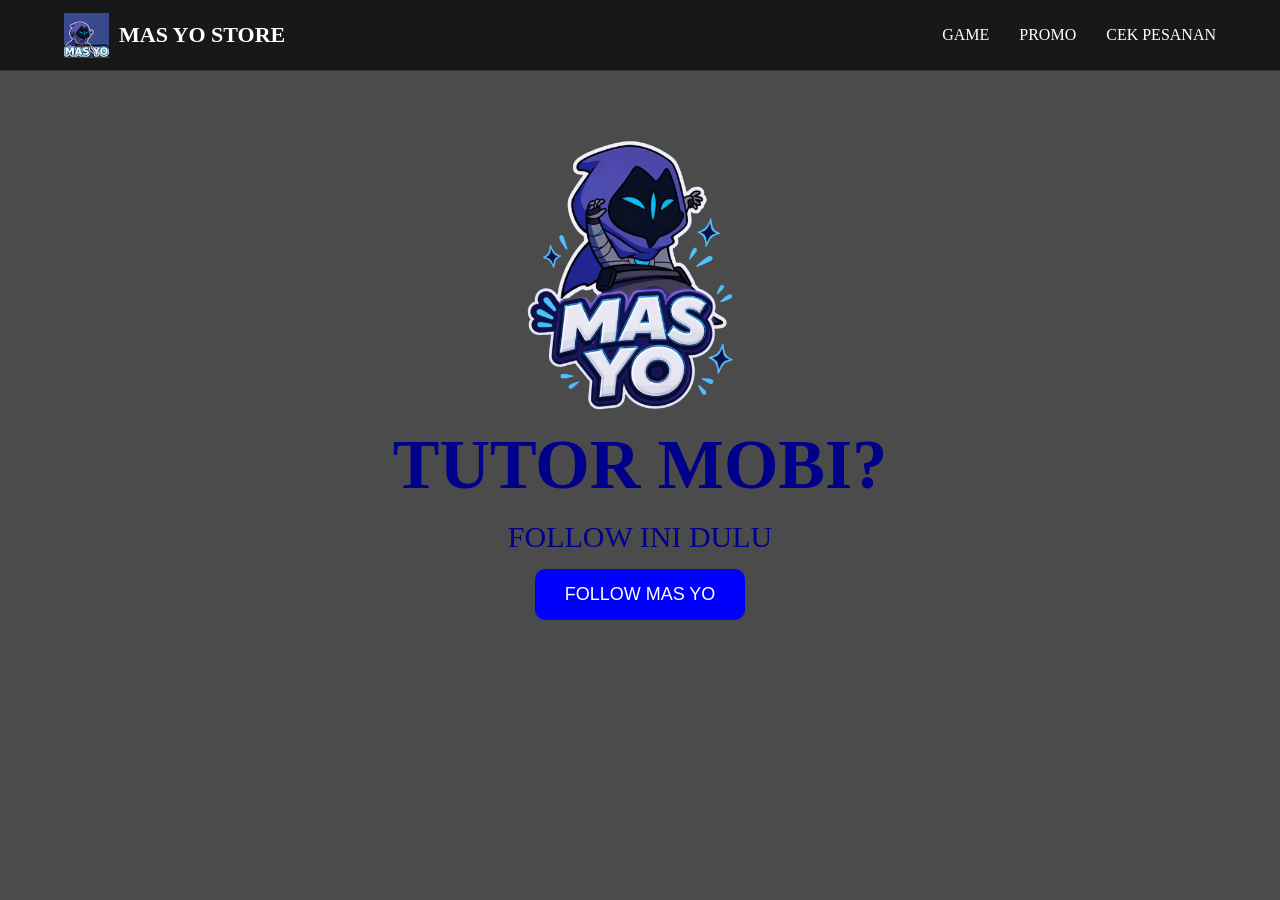
<file: index.html>
<!DOCTYPE html>
<html>
<head>
    <title>MAS YO STORE</title>
    <meta name="viewport" content="width=device-width, initial-scale=1.0">
    <link rel="stylesheet" href="style.css">
</head>

<body>
    <header class="navbar">
        <div class="navbar-container">
            <a href="#" class="logo">
                <img src="mas yo store.gif" alt="masyo store">
                <span>MAS YO STORE</span>
                </a>

                <button class="menu-button" id="menuButton">
                    <span></span>
                    <span></span>
                    <span></span>
                </button>

                <nav class="menu" id="menu">
                    <a href="game.html">GAME</a>
                    <a href="#">PROMO</a>
                    <a href="#">CEK PESANAN</a>
                </nav>
            </div>
    </header>

    <main>
            <img src="masyo.png" alt="masyo">
        <h1>TUTOR MOBI?</h1>
        <p>FOLLOW INI DULU</p>
        <a href="https://www.tiktok.com/@ryoajadlu?is_from_webapp=1&sender_device=pc">
        <button>FOLLOW MAS YO</button>
    </main>

<script src="script.js"></script>

</body>
</html>
</file>
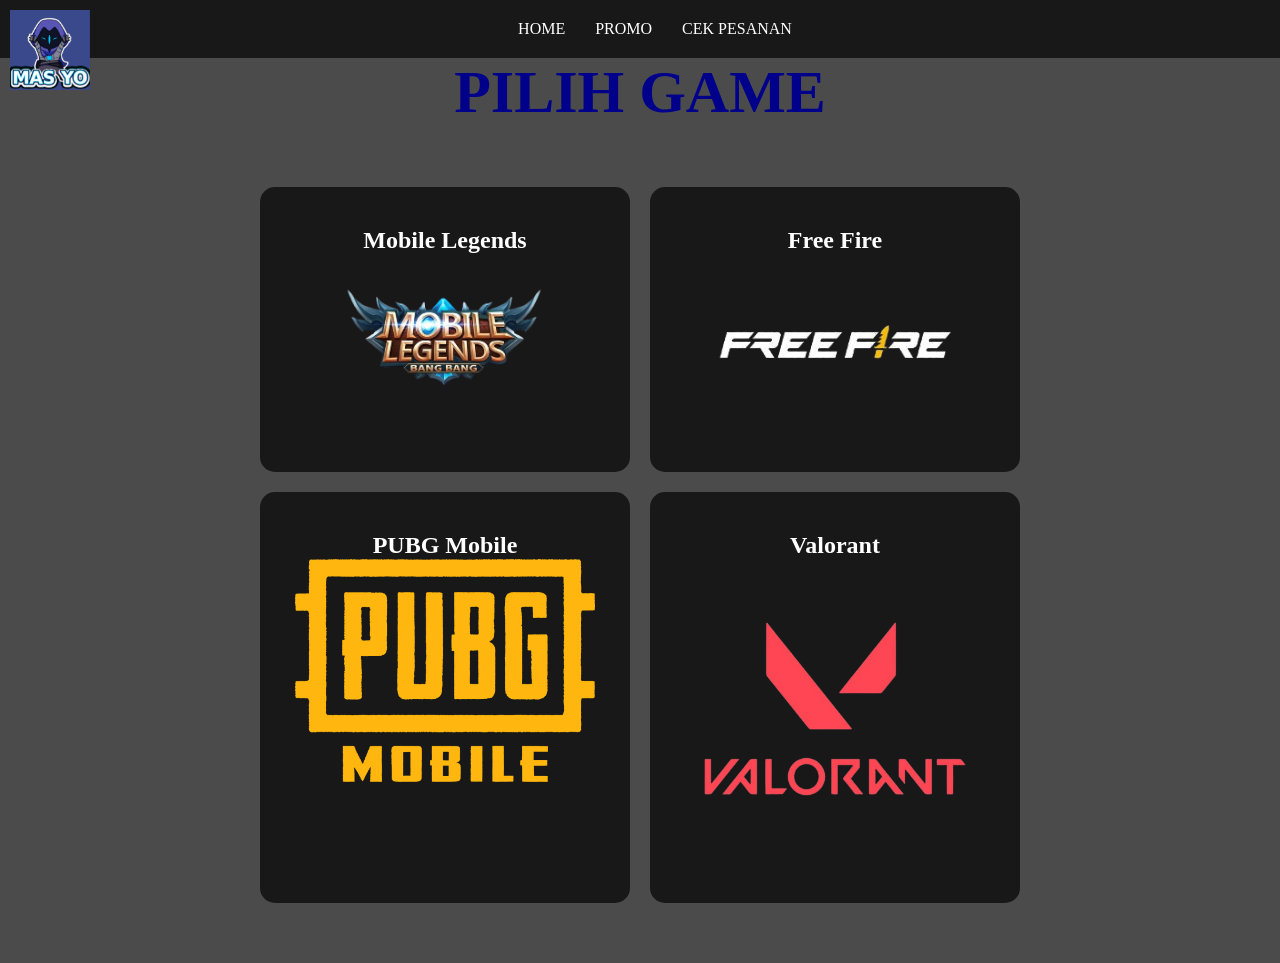
<file: game.html>
<!DOCTYPE html>
<html>
<head>
    <title>Pilih Game - MAS YO STORE</title>
    <meta name="viewport" content="width=device-width, initial-scale=1.0">
    <link rel="stylesheet" href="style.css">
</head>

<body>

    <!-- NAVBAR PEMILIHAN GAME -->
    <nav class="game-navbar">
        <a href="#" class="logo"></a>
        <img src="mas yo store.gif" class="gift-kiri-atas" alt="masyo store">
        <a href="index.html">HOME</a>
        <a href="#">PROMO</a>
        <a href="#">CEK PESANAN</a>
    </nav>

    <h1> PILIH GAME</h1>

    <div class="game-list">

        <div class="game-card">
            <h2>Mobile Legends</h2> 
            <img src="logo ml.png" alt="logo ml">
        </div>

        <div class="game-card">
            <h2>Free Fire</h2>
            <img src="logo ff.png" alt="logo ff">
        </div>

        <div class="game-card">
            <h2>PUBG Mobile</h2>
            <img src="logo pubg.png" alt="logo pubg">
        </div>

        <div class="game-card">
            <h2>Valorant</h2>
            <img src="logo valorant.png" alt="logo valorant">
        </div>

    </div>

</body>
</html>
</file>
<file: style.css>
* {
    box-sizing: border-box;
    margin: 0;
    padding: 0;
}

body {
    background-color: rgb(76, 75, 75);
    color: darkblue;
    margin: 0;
    text-align: center;
}

h1 {
    font-size: clamp(30px, 8vw, 60px);
    margin-bottom: 10px;
}

p {
    font-size: clamp(16px, 5vw, 35px);
}

button {
    background-color: blue;
    font-size: 18px;
    color: white;
    padding: 15px 30px;
    border: none;
    border-radius: 10px;
    cursor: pointer;
}

img {
    width: 300px;
    max-width: 100%;
    height: auto;
}

/* NAVBAR */

.navbar {
    width: 100%;
    background-color: #181818;
    border-bottom: 1px solid #333;
}

.navbar-container {
    width: 90%;
    max-width: 1200px;
    min-height: 70px;
    margin: auto;

    display: flex;
    align-items: center;
    justify-content: space-between;
}

.logo {
    display: flex;
    align-items: center;
    gap: 10px;

    color: white;
    text-decoration: none;

    font-size: 22px;
    font-weight: bold;
}

.logo img {
    width: 45px;
    height: 45px;
    object-fit: contain;
}

/* MENU PC */

.menu {
    display: flex;
    align-items: center;
    gap: 30px;
}

.menu a {
    color: white;
    text-decoration: none;
    font-size: 16px;
}

/* HAMBURGER */

.menu-button {
    display: none;

    width: 45px;
    height: 45px;

    background: transparent;
    border: none;
    padding: 0;

    cursor: pointer;

    flex-direction: column;
    justify-content: center;
    align-items: center;

    gap: 5px;
}

.menu-button span {
    display: block;
    width: 26px;
    height: 3px;

    background-color: white;
    border-radius: 999px;

    transition: all 0.35s ease;
}

/* CONTENT */

main {
    text-align: center;
    padding: 50px 20px;
}

main h1 {
    font-size: clamp(30px, 8vw, 70px);
}

main p {
    font-size: clamp(16px, 5vw, 30px);
    margin: 15px 0;
}

/* NAVBAR HALAMAN GAME */

.game-navbar {
    width: 100%;
    background-color: #181818;
    padding: 20px;
    display: flex;
    justify-content: center;
    gap: 30px;
}

.game-navbar a {
    color: white;
    text-decoration: none;
    font-size: 16px;
}

.gift-kiri-atas {
    position: fixed;
    top: 10px;
    left: 10px;
    height: 80px;
    width: 80px;
    object-fit: contain;
}


/* ========================= */
/*        TAMPILAN HP        */
/* ========================= */

@media (max-width: 600px) {

    .navbar-container {
        flex-wrap: wrap;
    }

    .menu-button {
        display: flex;
    }

    .gift-kiri-atas {
        flex-wrap: wrap;
    }

    /* MENU HP */

    .menu {
        width: 100%;

        flex-direction: column;
        align-items: center;

        gap: 15px;

        max-height: 0;
        opacity: 0;
        overflow: hidden;

        padding: 0;

        transition:
            max-height 0.4s ease,
            opacity 0.3s ease,
            padding 0.4s ease;
    }

    /* MENU TERBUKA */

    .menu.active {
        max-height: 300px;
        opacity: 1;
        padding: 15px 0;
    }

    /* TULISAN MENU */

    .menu a {
        font-size: 14px;

        opacity: 0;
        transform: translateY(-10px);

        transition:
            opacity 0.3s ease,
            transform 0.3s ease;
    }

    /* TULISAN MUNCUL */

    .menu.active a {
        opacity: 1;
        transform: translateY(0);
    }

    /* MUNCUL SATU-SATU */

    .menu.active a:nth-child(1) {
        transition-delay: 0.1s;
    }

    .menu.active a:nth-child(2) {
        transition-delay: 0.2s;
    }

    .menu.active a:nth-child(3) {
        transition-delay: 0.3s;
    }

    .menu.active a:nth-child(4) {
        transition-delay: 0.4s;
    }
}


/* ========================= */
/*       HAMBURGER → X       */
/* ========================= */

.menu-button.active span:nth-child(1) {
    transform: translateY(8px) rotate(45deg);
}

.menu-button.active span:nth-child(2) {
    opacity: 0;
    transform: scale(0);
}

.menu-button.active span:nth-child(3) {
    transform: translateY(-8px) rotate(-45deg);
}

/* GAME LIST */

.game-list {
    display: grid;
    grid-template-columns: repeat(2, 1fr);
    gap: 20px;
    max-width: 800px;
    margin: 40px auto;
    padding: 20px;
}

.game-card {
    background-color: #181818;
    color: white;
    padding: 40px 20px;
    border-radius: 15px;
}

/* ANIMASI PINDAH HALAMAN */

body {
    animation: masuk 0.5s ease;
}

@keyframes masuk {
    from {
        opacity: 0;
        transform: translateY(15px);
    }

    to {
        opacity: 1;
        transform: translateY(0);
    }
}

body.keluar {
    animation: keluar 0.4s ease forwards;
}

@keyframes keluar {
    from {
        opacity: 1;
        transform: translateY(0);
    }

    to {
        opacity: 0;
        transform: translateY(-15px);
    }
}
</file>
